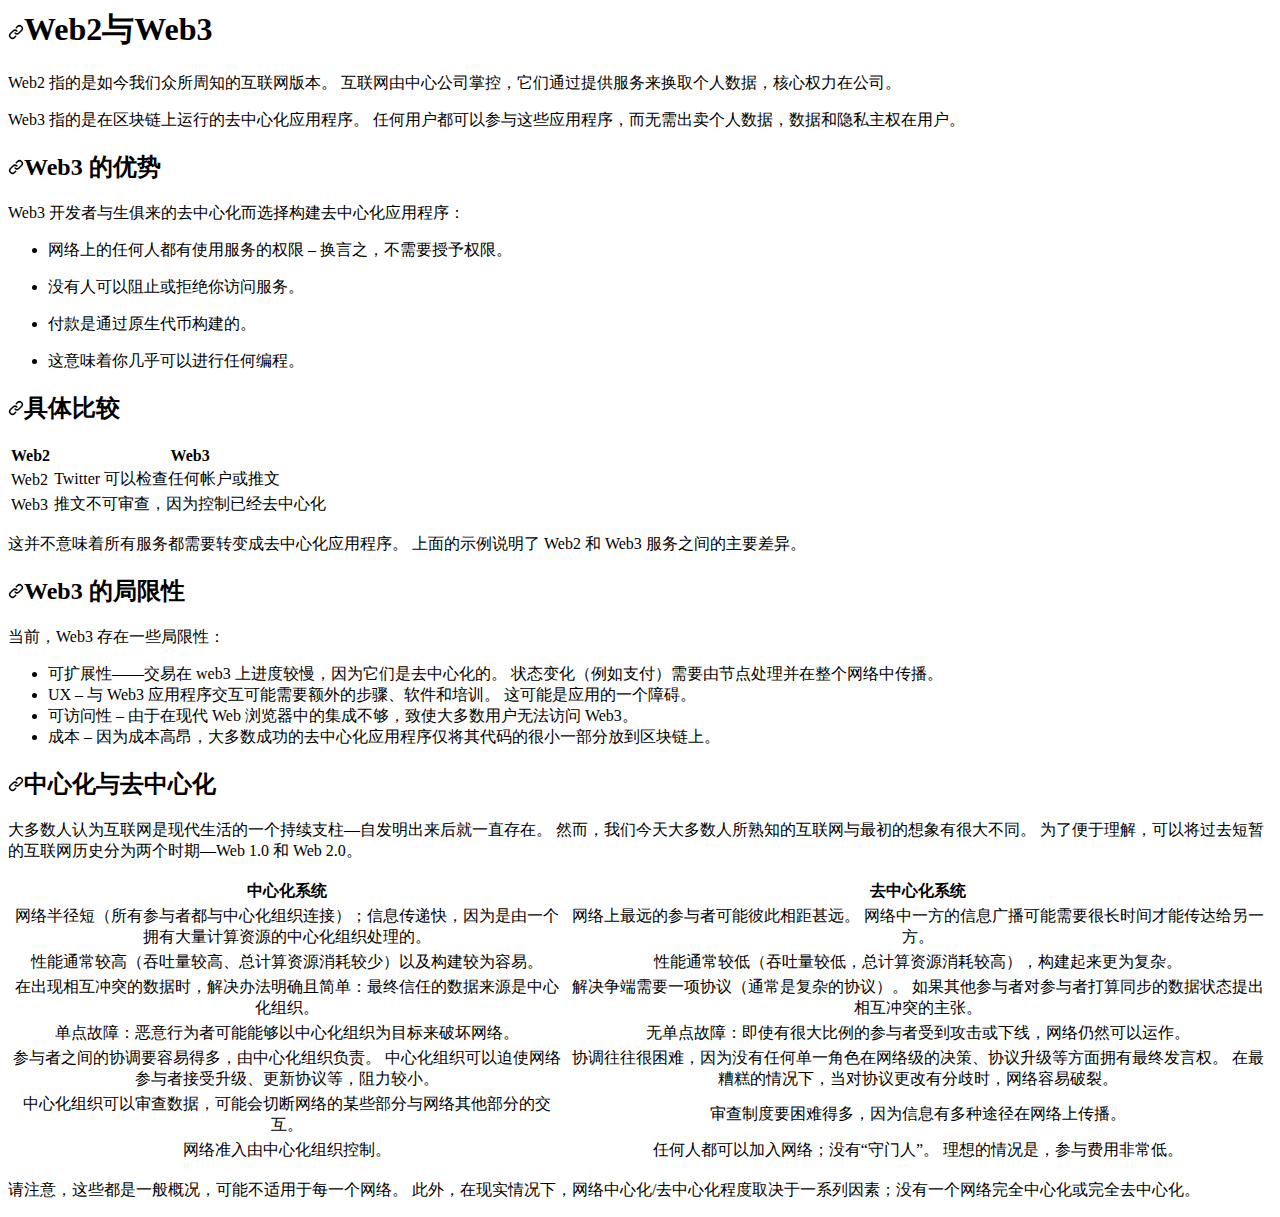
<file: QianLiWeb3/wenxian/1.html>
<html>
  <body>
<article class="markdown-body entry-content container-lg" itemprop="text"><h1 dir="auto"><a id="user-content-web2与web3" class="anchor" aria-hidden="true" href="#web2与web3"><svg class="octicon octicon-link" viewBox="0 0 16 16" version="1.1" width="16" height="16" aria-hidden="true"><path fill-rule="evenodd" d="M7.775 3.275a.75.75 0 001.06 1.06l1.25-1.25a2 2 0 112.83 2.83l-2.5 2.5a2 2 0 01-2.83 0 .75.75 0 00-1.06 1.06 3.5 3.5 0 004.95 0l2.5-2.5a3.5 3.5 0 00-4.95-4.95l-1.25 1.25zm-4.69 9.64a2 2 0 010-2.83l2.5-2.5a2 2 0 012.83 0 .75.75 0 001.06-1.06 3.5 3.5 0 00-4.95 0l-2.5 2.5a3.5 3.5 0 004.95 4.95l1.25-1.25a.75.75 0 00-1.06-1.06l-1.25 1.25a2 2 0 01-2.83 0z"></path></svg></a>Web2与Web3</h1>
<p dir="auto">Web2 指的是如今我们众所周知的互联网版本。 互联网由中心公司掌控，它们通过提供服务来换取个人数据，核心权力在公司。</p>
<p dir="auto">Web3 指的是在区块链上运行的去中心化应用程序。 任何用户都可以参与这些应用程序，而无需出卖个人数据，数据和隐私主权在用户。</p>
<h2 dir="auto"><a id="user-content-web3-的优势" class="anchor" aria-hidden="true" href="#web3-的优势"><svg class="octicon octicon-link" viewBox="0 0 16 16" version="1.1" width="16" height="16" aria-hidden="true"><path fill-rule="evenodd" d="M7.775 3.275a.75.75 0 001.06 1.06l1.25-1.25a2 2 0 112.83 2.83l-2.5 2.5a2 2 0 01-2.83 0 .75.75 0 00-1.06 1.06 3.5 3.5 0 004.95 0l2.5-2.5a3.5 3.5 0 00-4.95-4.95l-1.25 1.25zm-4.69 9.64a2 2 0 010-2.83l2.5-2.5a2 2 0 012.83 0 .75.75 0 001.06-1.06 3.5 3.5 0 00-4.95 0l-2.5 2.5a3.5 3.5 0 004.95 4.95l1.25-1.25a.75.75 0 00-1.06-1.06l-1.25 1.25a2 2 0 01-2.83 0z"></path></svg></a>Web3 的优势</h2>
<p dir="auto">Web3 开发者与生俱来的去中心化而选择构建去中心化应用程序：</p>
<ul dir="auto">
<li>
<p dir="auto">网络上的任何人都有使用服务的权限 – 换言之，不需要授予权限。</p>
</li>
<li>
<p dir="auto">没有人可以阻止或拒绝你访问服务。</p>
</li>
<li>
<p dir="auto">付款是通过原生代币构建的。</p>
</li>
<li>
<p dir="auto">这意味着你几乎可以进行任何编程。</p>
</li>
</ul>
<h2 dir="auto"><a id="user-content-具体比较" class="anchor" aria-hidden="true" href="#具体比较"><svg class="octicon octicon-link" viewBox="0 0 16 16" version="1.1" width="16" height="16" aria-hidden="true"><path fill-rule="evenodd" d="M7.775 3.275a.75.75 0 001.06 1.06l1.25-1.25a2 2 0 112.83 2.83l-2.5 2.5a2 2 0 01-2.83 0 .75.75 0 00-1.06 1.06 3.5 3.5 0 004.95 0l2.5-2.5a3.5 3.5 0 00-4.95-4.95l-1.25 1.25zm-4.69 9.64a2 2 0 010-2.83l2.5-2.5a2 2 0 012.83 0 .75.75 0 001.06-1.06 3.5 3.5 0 00-4.95 0l-2.5 2.5a3.5 3.5 0 004.95 4.95l1.25-1.25a.75.75 0 00-1.06-1.06l-1.25 1.25a2 2 0 01-2.83 0z"></path></svg></a>具体比较</h2>
<table>
<thead>
<tr>
<th>Web2</th>
<th>Web3</th>
</tr>
</thead>
<tbody>
<tr>
<td>Web2</td>
<td>Twitter 可以检查任何帐户或推文</td>
</tr>
<tr>
<td>Web3</td>
<td>推文不可审查，因为控制已经去中心化</td>
</tr>
</tbody>
</table>
<p dir="auto">这并不意味着所有服务都需要转变成去中心化应用程序。 上面的示例说明了 Web2 和 Web3 服务之间的主要差异。</p>
<h2 dir="auto"><a id="user-content-web3-的局限性" class="anchor" aria-hidden="true" href="#web3-的局限性"><svg class="octicon octicon-link" viewBox="0 0 16 16" version="1.1" width="16" height="16" aria-hidden="true"><path fill-rule="evenodd" d="M7.775 3.275a.75.75 0 001.06 1.06l1.25-1.25a2 2 0 112.83 2.83l-2.5 2.5a2 2 0 01-2.83 0 .75.75 0 00-1.06 1.06 3.5 3.5 0 004.95 0l2.5-2.5a3.5 3.5 0 00-4.95-4.95l-1.25 1.25zm-4.69 9.64a2 2 0 010-2.83l2.5-2.5a2 2 0 012.83 0 .75.75 0 001.06-1.06 3.5 3.5 0 00-4.95 0l-2.5 2.5a3.5 3.5 0 004.95 4.95l1.25-1.25a.75.75 0 00-1.06-1.06l-1.25 1.25a2 2 0 01-2.83 0z"></path></svg></a>Web3 的局限性</h2>
<p dir="auto">当前，Web3 存在一些局限性：</p>
<ul dir="auto">
<li>可扩展性——交易在 web3 上进度较慢，因为它们是去中心化的。 状态变化（例如支付）需要由节点处理并在整个网络中传播。</li>
<li>UX – 与 Web3 应用程序交互可能需要额外的步骤、软件和培训。 这可能是应用的一个障碍。</li>
<li>可访问性 – 由于在现代 Web 浏览器中的集成不够，致使大多数用户无法访问 Web3。</li>
<li>成本 – 因为成本高昂，大多数成功的去中心化应用程序仅将其代码的很小一部分放到区块链上。</li>
</ul>
<h2 dir="auto"><a id="user-content-中心化与去中心化" class="anchor" aria-hidden="true" href="#中心化与去中心化"><svg class="octicon octicon-link" viewBox="0 0 16 16" version="1.1" width="16" height="16" aria-hidden="true"><path fill-rule="evenodd" d="M7.775 3.275a.75.75 0 001.06 1.06l1.25-1.25a2 2 0 112.83 2.83l-2.5 2.5a2 2 0 01-2.83 0 .75.75 0 00-1.06 1.06 3.5 3.5 0 004.95 0l2.5-2.5a3.5 3.5 0 00-4.95-4.95l-1.25 1.25zm-4.69 9.64a2 2 0 010-2.83l2.5-2.5a2 2 0 012.83 0 .75.75 0 001.06-1.06 3.5 3.5 0 00-4.95 0l-2.5 2.5a3.5 3.5 0 004.95 4.95l1.25-1.25a.75.75 0 00-1.06-1.06l-1.25 1.25a2 2 0 01-2.83 0z"></path></svg></a>中心化与去中心化</h2>
<p dir="auto">大多数人认为互联网是现代生活的一个持续支柱—自发明出来后就一直存在。 然而，我们今天大多数人所熟知的互联网与最初的想象有很大不同。 为了便于理解，可以将过去短暂的互联网历史分为两个时期—Web 1.0 和 Web 2.0。</p>
<table>
<thead>
<tr>
<th align="center">中心化系统</th>
<th align="center">去中心化系统</th>
</tr>
</thead>
<tbody>
<tr>
<td align="center">网络半径短（所有参与者都与中心化组织连接）；信息传递快，因为是由一个拥有大量计算资源的中心化组织处理的。</td>
<td align="center">网络上最远的参与者可能彼此相距甚远。 网络中一方的信息广播可能需要很长时间才能传达给另一方。</td>
</tr>
<tr>
<td align="center">性能通常较高（吞吐量较高、总计算资源消耗较少）以及构建较为容易。</td>
<td align="center">性能通常较低（吞吐量较低，总计算资源消耗较高），构建起来更为复杂。</td>
</tr>
<tr>
<td align="center">在出现相互冲突的数据时，解决办法明确且简单：最终信任的数据来源是中心化组织。</td>
<td align="center">解决争端需要一项协议（通常是复杂的协议）。 如果其他参与者对参与者打算同步的数据状态提出相互冲突的主张。</td>
</tr>
<tr>
<td align="center">单点故障：恶意行为者可能能够以中心化组织为目标来破坏网络。</td>
<td align="center">无单点故障：即使有很大比例的参与者受到攻击或下线，网络仍然可以运作。</td>
</tr>
<tr>
<td align="center">参与者之间的协调要容易得多，由中心化组织负责。 中心化组织可以迫使网络参与者接受升级、更新协议等，阻力较小。</td>
<td align="center">协调往往很困难，因为没有任何单一角色在网络级的决策、协议升级等方面拥有最终发言权。 在最糟糕的情况下，当对协议更改有分歧时，网络容易破裂。</td>
</tr>
<tr>
<td align="center">中心化组织可以审查数据，可能会切断网络的某些部分与网络其他部分的交互。</td>
<td align="center">审查制度要困难得多，因为信息有多种途径在网络上传播。</td>
</tr>
<tr>
<td align="center">网络准入由中心化组织控制。</td>
<td align="center">任何人都可以加入网络；没有“守门人”。 理想的情况是，参与费用非常低。</td>
</tr>
</tbody>
</table>
<p dir="auto">请注意，这些都是一般概况，可能不适用于每一个网络。 此外，在现实情况下，网络中心化/去中心化程度取决于一系列因素；没有一个网络完全中心化或完全去中心化。</p>
</article>
  </body>
</html>
</file>
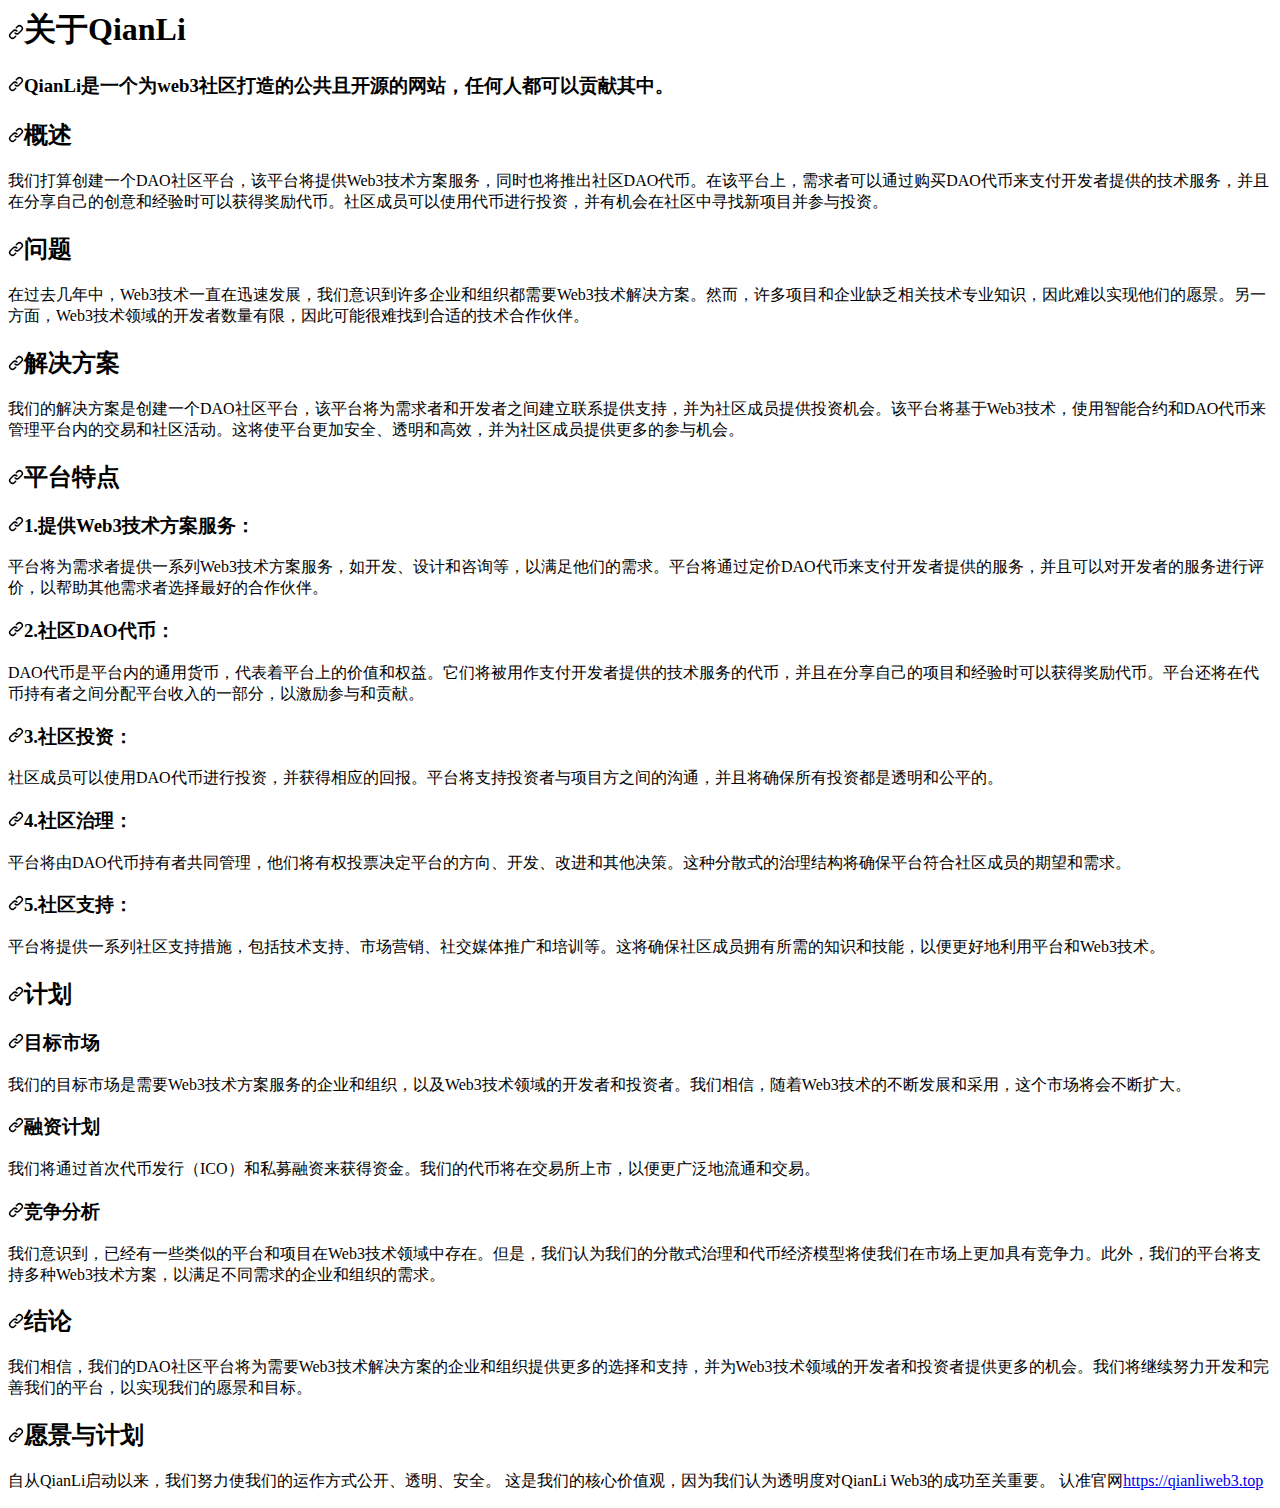
<file: QianLiWeb3/wenxian/2.html>
<HTML>
  <body>
    <article class="markdown-body entry-content container-lg" itemprop="text"><h1 dir="auto"><a id="user-content-关于qianli" class="anchor" aria-hidden="true" href="#关于qianli"><svg class="octicon octicon-link" viewBox="0 0 16 16" version="1.1" width="16" height="16" aria-hidden="true"><path fill-rule="evenodd" d="M7.775 3.275a.75.75 0 001.06 1.06l1.25-1.25a2 2 0 112.83 2.83l-2.5 2.5a2 2 0 01-2.83 0 .75.75 0 00-1.06 1.06 3.5 3.5 0 004.95 0l2.5-2.5a3.5 3.5 0 00-4.95-4.95l-1.25 1.25zm-4.69 9.64a2 2 0 010-2.83l2.5-2.5a2 2 0 012.83 0 .75.75 0 001.06-1.06 3.5 3.5 0 00-4.95 0l-2.5 2.5a3.5 3.5 0 004.95 4.95l1.25-1.25a.75.75 0 00-1.06-1.06l-1.25 1.25a2 2 0 01-2.83 0z"></path></svg></a><strong>关于QianLi</strong></h1>
<h3 dir="auto"><a id="user-content-qianli是一个为web3社区打造的公共且开源的网站任何人都可以贡献其中" class="anchor" aria-hidden="true" href="#qianli是一个为web3社区打造的公共且开源的网站任何人都可以贡献其中"><svg class="octicon octicon-link" viewBox="0 0 16 16" version="1.1" width="16" height="16" aria-hidden="true"><path fill-rule="evenodd" d="M7.775 3.275a.75.75 0 001.06 1.06l1.25-1.25a2 2 0 112.83 2.83l-2.5 2.5a2 2 0 01-2.83 0 .75.75 0 00-1.06 1.06 3.5 3.5 0 004.95 0l2.5-2.5a3.5 3.5 0 00-4.95-4.95l-1.25 1.25zm-4.69 9.64a2 2 0 010-2.83l2.5-2.5a2 2 0 012.83 0 .75.75 0 001.06-1.06 3.5 3.5 0 00-4.95 0l-2.5 2.5a3.5 3.5 0 004.95 4.95l1.25-1.25a.75.75 0 00-1.06-1.06l-1.25 1.25a2 2 0 01-2.83 0z"></path></svg></a>QianLi是一个为web3社区打造的公共且开源的网站，任何人都可以贡献其中。</h3>
<h2 dir="auto"><a id="user-content-概述" class="anchor" aria-hidden="true" href="#概述"><svg class="octicon octicon-link" viewBox="0 0 16 16" version="1.1" width="16" height="16" aria-hidden="true"><path fill-rule="evenodd" d="M7.775 3.275a.75.75 0 001.06 1.06l1.25-1.25a2 2 0 112.83 2.83l-2.5 2.5a2 2 0 01-2.83 0 .75.75 0 00-1.06 1.06 3.5 3.5 0 004.95 0l2.5-2.5a3.5 3.5 0 00-4.95-4.95l-1.25 1.25zm-4.69 9.64a2 2 0 010-2.83l2.5-2.5a2 2 0 012.83 0 .75.75 0 001.06-1.06 3.5 3.5 0 00-4.95 0l-2.5 2.5a3.5 3.5 0 004.95 4.95l1.25-1.25a.75.75 0 00-1.06-1.06l-1.25 1.25a2 2 0 01-2.83 0z"></path></svg></a>概述</h2>
<p dir="auto">我们打算创建一个DAO社区平台，该平台将提供Web3技术方案服务，同时也将推出社区DAO代币。在该平台上，需求者可以通过购买DAO代币来支付开发者提供的技术服务，并且在分享自己的创意和经验时可以获得奖励代币。社区成员可以使用代币进行投资，并有机会在社区中寻找新项目并参与投资。</p>
<h2 dir="auto"><a id="user-content-问题" class="anchor" aria-hidden="true" href="#问题"><svg class="octicon octicon-link" viewBox="0 0 16 16" version="1.1" width="16" height="16" aria-hidden="true"><path fill-rule="evenodd" d="M7.775 3.275a.75.75 0 001.06 1.06l1.25-1.25a2 2 0 112.83 2.83l-2.5 2.5a2 2 0 01-2.83 0 .75.75 0 00-1.06 1.06 3.5 3.5 0 004.95 0l2.5-2.5a3.5 3.5 0 00-4.95-4.95l-1.25 1.25zm-4.69 9.64a2 2 0 010-2.83l2.5-2.5a2 2 0 012.83 0 .75.75 0 001.06-1.06 3.5 3.5 0 00-4.95 0l-2.5 2.5a3.5 3.5 0 004.95 4.95l1.25-1.25a.75.75 0 00-1.06-1.06l-1.25 1.25a2 2 0 01-2.83 0z"></path></svg></a>问题</h2>
<p dir="auto">在过去几年中，Web3技术一直在迅速发展，我们意识到许多企业和组织都需要Web3技术解决方案。然而，许多项目和企业缺乏相关技术专业知识，因此难以实现他们的愿景。另一方面，Web3技术领域的开发者数量有限，因此可能很难找到合适的技术合作伙伴。</p>
<h2 dir="auto"><a id="user-content-解决方案" class="anchor" aria-hidden="true" href="#解决方案"><svg class="octicon octicon-link" viewBox="0 0 16 16" version="1.1" width="16" height="16" aria-hidden="true"><path fill-rule="evenodd" d="M7.775 3.275a.75.75 0 001.06 1.06l1.25-1.25a2 2 0 112.83 2.83l-2.5 2.5a2 2 0 01-2.83 0 .75.75 0 00-1.06 1.06 3.5 3.5 0 004.95 0l2.5-2.5a3.5 3.5 0 00-4.95-4.95l-1.25 1.25zm-4.69 9.64a2 2 0 010-2.83l2.5-2.5a2 2 0 012.83 0 .75.75 0 001.06-1.06 3.5 3.5 0 00-4.95 0l-2.5 2.5a3.5 3.5 0 004.95 4.95l1.25-1.25a.75.75 0 00-1.06-1.06l-1.25 1.25a2 2 0 01-2.83 0z"></path></svg></a>解决方案</h2>
<p dir="auto">我们的解决方案是创建一个DAO社区平台，该平台将为需求者和开发者之间建立联系提供支持，并为社区成员提供投资机会。该平台将基于Web3技术，使用智能合约和DAO代币来管理平台内的交易和社区活动。这将使平台更加安全、透明和高效，并为社区成员提供更多的参与机会。</p>
<h2 dir="auto"><a id="user-content-平台特点" class="anchor" aria-hidden="true" href="#平台特点"><svg class="octicon octicon-link" viewBox="0 0 16 16" version="1.1" width="16" height="16" aria-hidden="true"><path fill-rule="evenodd" d="M7.775 3.275a.75.75 0 001.06 1.06l1.25-1.25a2 2 0 112.83 2.83l-2.5 2.5a2 2 0 01-2.83 0 .75.75 0 00-1.06 1.06 3.5 3.5 0 004.95 0l2.5-2.5a3.5 3.5 0 00-4.95-4.95l-1.25 1.25zm-4.69 9.64a2 2 0 010-2.83l2.5-2.5a2 2 0 012.83 0 .75.75 0 001.06-1.06 3.5 3.5 0 00-4.95 0l-2.5 2.5a3.5 3.5 0 004.95 4.95l1.25-1.25a.75.75 0 00-1.06-1.06l-1.25 1.25a2 2 0 01-2.83 0z"></path></svg></a>平台特点</h2>
<h3 dir="auto"><a id="user-content-1提供web3技术方案服务" class="anchor" aria-hidden="true" href="#1提供web3技术方案服务"><svg class="octicon octicon-link" viewBox="0 0 16 16" version="1.1" width="16" height="16" aria-hidden="true"><path fill-rule="evenodd" d="M7.775 3.275a.75.75 0 001.06 1.06l1.25-1.25a2 2 0 112.83 2.83l-2.5 2.5a2 2 0 01-2.83 0 .75.75 0 00-1.06 1.06 3.5 3.5 0 004.95 0l2.5-2.5a3.5 3.5 0 00-4.95-4.95l-1.25 1.25zm-4.69 9.64a2 2 0 010-2.83l2.5-2.5a2 2 0 012.83 0 .75.75 0 001.06-1.06 3.5 3.5 0 00-4.95 0l-2.5 2.5a3.5 3.5 0 004.95 4.95l1.25-1.25a.75.75 0 00-1.06-1.06l-1.25 1.25a2 2 0 01-2.83 0z"></path></svg></a>1.提供Web3技术方案服务：</h3>
<p dir="auto">平台将为需求者提供一系列Web3技术方案服务，如开发、设计和咨询等，以满足他们的需求。平台将通过定价DAO代币来支付开发者提供的服务，并且可以对开发者的服务进行评价，以帮助其他需求者选择最好的合作伙伴。</p>
<h3 dir="auto"><a id="user-content-2社区dao代币" class="anchor" aria-hidden="true" href="#2社区dao代币"><svg class="octicon octicon-link" viewBox="0 0 16 16" version="1.1" width="16" height="16" aria-hidden="true"><path fill-rule="evenodd" d="M7.775 3.275a.75.75 0 001.06 1.06l1.25-1.25a2 2 0 112.83 2.83l-2.5 2.5a2 2 0 01-2.83 0 .75.75 0 00-1.06 1.06 3.5 3.5 0 004.95 0l2.5-2.5a3.5 3.5 0 00-4.95-4.95l-1.25 1.25zm-4.69 9.64a2 2 0 010-2.83l2.5-2.5a2 2 0 012.83 0 .75.75 0 001.06-1.06 3.5 3.5 0 00-4.95 0l-2.5 2.5a3.5 3.5 0 004.95 4.95l1.25-1.25a.75.75 0 00-1.06-1.06l-1.25 1.25a2 2 0 01-2.83 0z"></path></svg></a>2.社区DAO代币：</h3>
<p dir="auto">DAO代币是平台内的通用货币，代表着平台上的价值和权益。它们将被用作支付开发者提供的技术服务的代币，并且在分享自己的项目和经验时可以获得奖励代币。平台还将在代币持有者之间分配平台收入的一部分，以激励参与和贡献。</p>
<h3 dir="auto"><a id="user-content-3社区投资" class="anchor" aria-hidden="true" href="#3社区投资"><svg class="octicon octicon-link" viewBox="0 0 16 16" version="1.1" width="16" height="16" aria-hidden="true"><path fill-rule="evenodd" d="M7.775 3.275a.75.75 0 001.06 1.06l1.25-1.25a2 2 0 112.83 2.83l-2.5 2.5a2 2 0 01-2.83 0 .75.75 0 00-1.06 1.06 3.5 3.5 0 004.95 0l2.5-2.5a3.5 3.5 0 00-4.95-4.95l-1.25 1.25zm-4.69 9.64a2 2 0 010-2.83l2.5-2.5a2 2 0 012.83 0 .75.75 0 001.06-1.06 3.5 3.5 0 00-4.95 0l-2.5 2.5a3.5 3.5 0 004.95 4.95l1.25-1.25a.75.75 0 00-1.06-1.06l-1.25 1.25a2 2 0 01-2.83 0z"></path></svg></a>3.社区投资：</h3>
<p dir="auto">社区成员可以使用DAO代币进行投资，并获得相应的回报。平台将支持投资者与项目方之间的沟通，并且将确保所有投资都是透明和公平的。</p>
<h3 dir="auto"><a id="user-content-4社区治理" class="anchor" aria-hidden="true" href="#4社区治理"><svg class="octicon octicon-link" viewBox="0 0 16 16" version="1.1" width="16" height="16" aria-hidden="true"><path fill-rule="evenodd" d="M7.775 3.275a.75.75 0 001.06 1.06l1.25-1.25a2 2 0 112.83 2.83l-2.5 2.5a2 2 0 01-2.83 0 .75.75 0 00-1.06 1.06 3.5 3.5 0 004.95 0l2.5-2.5a3.5 3.5 0 00-4.95-4.95l-1.25 1.25zm-4.69 9.64a2 2 0 010-2.83l2.5-2.5a2 2 0 012.83 0 .75.75 0 001.06-1.06 3.5 3.5 0 00-4.95 0l-2.5 2.5a3.5 3.5 0 004.95 4.95l1.25-1.25a.75.75 0 00-1.06-1.06l-1.25 1.25a2 2 0 01-2.83 0z"></path></svg></a>4.社区治理：</h3>
<p dir="auto">平台将由DAO代币持有者共同管理，他们将有权投票决定平台的方向、开发、改进和其他决策。这种分散式的治理结构将确保平台符合社区成员的期望和需求。</p>
<h3 dir="auto"><a id="user-content-5社区支持" class="anchor" aria-hidden="true" href="#5社区支持"><svg class="octicon octicon-link" viewBox="0 0 16 16" version="1.1" width="16" height="16" aria-hidden="true"><path fill-rule="evenodd" d="M7.775 3.275a.75.75 0 001.06 1.06l1.25-1.25a2 2 0 112.83 2.83l-2.5 2.5a2 2 0 01-2.83 0 .75.75 0 00-1.06 1.06 3.5 3.5 0 004.95 0l2.5-2.5a3.5 3.5 0 00-4.95-4.95l-1.25 1.25zm-4.69 9.64a2 2 0 010-2.83l2.5-2.5a2 2 0 012.83 0 .75.75 0 001.06-1.06 3.5 3.5 0 00-4.95 0l-2.5 2.5a3.5 3.5 0 004.95 4.95l1.25-1.25a.75.75 0 00-1.06-1.06l-1.25 1.25a2 2 0 01-2.83 0z"></path></svg></a>5.社区支持：</h3>
<p dir="auto">平台将提供一系列社区支持措施，包括技术支持、市场营销、社交媒体推广和培训等。这将确保社区成员拥有所需的知识和技能，以便更好地利用平台和Web3技术。</p>
<h2 dir="auto"><a id="user-content-计划" class="anchor" aria-hidden="true" href="#计划"><svg class="octicon octicon-link" viewBox="0 0 16 16" version="1.1" width="16" height="16" aria-hidden="true"><path fill-rule="evenodd" d="M7.775 3.275a.75.75 0 001.06 1.06l1.25-1.25a2 2 0 112.83 2.83l-2.5 2.5a2 2 0 01-2.83 0 .75.75 0 00-1.06 1.06 3.5 3.5 0 004.95 0l2.5-2.5a3.5 3.5 0 00-4.95-4.95l-1.25 1.25zm-4.69 9.64a2 2 0 010-2.83l2.5-2.5a2 2 0 012.83 0 .75.75 0 001.06-1.06 3.5 3.5 0 00-4.95 0l-2.5 2.5a3.5 3.5 0 004.95 4.95l1.25-1.25a.75.75 0 00-1.06-1.06l-1.25 1.25a2 2 0 01-2.83 0z"></path></svg></a>计划</h2>
<h3 dir="auto"><a id="user-content-目标市场" class="anchor" aria-hidden="true" href="#目标市场"><svg class="octicon octicon-link" viewBox="0 0 16 16" version="1.1" width="16" height="16" aria-hidden="true"><path fill-rule="evenodd" d="M7.775 3.275a.75.75 0 001.06 1.06l1.25-1.25a2 2 0 112.83 2.83l-2.5 2.5a2 2 0 01-2.83 0 .75.75 0 00-1.06 1.06 3.5 3.5 0 004.95 0l2.5-2.5a3.5 3.5 0 00-4.95-4.95l-1.25 1.25zm-4.69 9.64a2 2 0 010-2.83l2.5-2.5a2 2 0 012.83 0 .75.75 0 001.06-1.06 3.5 3.5 0 00-4.95 0l-2.5 2.5a3.5 3.5 0 004.95 4.95l1.25-1.25a.75.75 0 00-1.06-1.06l-1.25 1.25a2 2 0 01-2.83 0z"></path></svg></a>目标市场</h3>
<p dir="auto">我们的目标市场是需要Web3技术方案服务的企业和组织，以及Web3技术领域的开发者和投资者。我们相信，随着Web3技术的不断发展和采用，这个市场将会不断扩大。</p>
<h3 dir="auto"><a id="user-content-融资计划" class="anchor" aria-hidden="true" href="#融资计划"><svg class="octicon octicon-link" viewBox="0 0 16 16" version="1.1" width="16" height="16" aria-hidden="true"><path fill-rule="evenodd" d="M7.775 3.275a.75.75 0 001.06 1.06l1.25-1.25a2 2 0 112.83 2.83l-2.5 2.5a2 2 0 01-2.83 0 .75.75 0 00-1.06 1.06 3.5 3.5 0 004.95 0l2.5-2.5a3.5 3.5 0 00-4.95-4.95l-1.25 1.25zm-4.69 9.64a2 2 0 010-2.83l2.5-2.5a2 2 0 012.83 0 .75.75 0 001.06-1.06 3.5 3.5 0 00-4.95 0l-2.5 2.5a3.5 3.5 0 004.95 4.95l1.25-1.25a.75.75 0 00-1.06-1.06l-1.25 1.25a2 2 0 01-2.83 0z"></path></svg></a>融资计划</h3>
<p dir="auto">我们将通过首次代币发行（ICO）和私募融资来获得资金。我们的代币将在交易所上市，以便更广泛地流通和交易。</p>
<h3 dir="auto"><a id="user-content-竞争分析" class="anchor" aria-hidden="true" href="#竞争分析"><svg class="octicon octicon-link" viewBox="0 0 16 16" version="1.1" width="16" height="16" aria-hidden="true"><path fill-rule="evenodd" d="M7.775 3.275a.75.75 0 001.06 1.06l1.25-1.25a2 2 0 112.83 2.83l-2.5 2.5a2 2 0 01-2.83 0 .75.75 0 00-1.06 1.06 3.5 3.5 0 004.95 0l2.5-2.5a3.5 3.5 0 00-4.95-4.95l-1.25 1.25zm-4.69 9.64a2 2 0 010-2.83l2.5-2.5a2 2 0 012.83 0 .75.75 0 001.06-1.06 3.5 3.5 0 00-4.95 0l-2.5 2.5a3.5 3.5 0 004.95 4.95l1.25-1.25a.75.75 0 00-1.06-1.06l-1.25 1.25a2 2 0 01-2.83 0z"></path></svg></a>竞争分析</h3>
<p dir="auto">我们意识到，已经有一些类似的平台和项目在Web3技术领域中存在。但是，我们认为我们的分散式治理和代币经济模型将使我们在市场上更加具有竞争力。此外，我们的平台将支持多种Web3技术方案，以满足不同需求的企业和组织的需求。</p>
<h2 dir="auto"><a id="user-content-结论" class="anchor" aria-hidden="true" href="#结论"><svg class="octicon octicon-link" viewBox="0 0 16 16" version="1.1" width="16" height="16" aria-hidden="true"><path fill-rule="evenodd" d="M7.775 3.275a.75.75 0 001.06 1.06l1.25-1.25a2 2 0 112.83 2.83l-2.5 2.5a2 2 0 01-2.83 0 .75.75 0 00-1.06 1.06 3.5 3.5 0 004.95 0l2.5-2.5a3.5 3.5 0 00-4.95-4.95l-1.25 1.25zm-4.69 9.64a2 2 0 010-2.83l2.5-2.5a2 2 0 012.83 0 .75.75 0 001.06-1.06 3.5 3.5 0 00-4.95 0l-2.5 2.5a3.5 3.5 0 004.95 4.95l1.25-1.25a.75.75 0 00-1.06-1.06l-1.25 1.25a2 2 0 01-2.83 0z"></path></svg></a>结论</h2>
<p dir="auto">我们相信，我们的DAO社区平台将为需要Web3技术解决方案的企业和组织提供更多的选择和支持，并为Web3技术领域的开发者和投资者提供更多的机会。我们将继续努力开发和完善我们的平台，以实现我们的愿景和目标。</p>
<h2 dir="auto"><a id="user-content-愿景与计划" class="anchor" aria-hidden="true" href="#愿景与计划"><svg class="octicon octicon-link" viewBox="0 0 16 16" version="1.1" width="16" height="16" aria-hidden="true"><path fill-rule="evenodd" d="M7.775 3.275a.75.75 0 001.06 1.06l1.25-1.25a2 2 0 112.83 2.83l-2.5 2.5a2 2 0 01-2.83 0 .75.75 0 00-1.06 1.06 3.5 3.5 0 004.95 0l2.5-2.5a3.5 3.5 0 00-4.95-4.95l-1.25 1.25zm-4.69 9.64a2 2 0 010-2.83l2.5-2.5a2 2 0 012.83 0 .75.75 0 001.06-1.06 3.5 3.5 0 00-4.95 0l-2.5 2.5a3.5 3.5 0 004.95 4.95l1.25-1.25a.75.75 0 00-1.06-1.06l-1.25 1.25a2 2 0 01-2.83 0z"></path></svg></a>愿景与计划</h2>
<p dir="auto">自从QianLi启动以来，我们努力使我们的运作方式公开、透明、安全。 这是我们的核心价值观，因为我们认为透明度对QianLi Web3的成功至关重要。
认准官网<a href="https://qianliweb3.top" rel="nofollow">https://qianliweb3.top</a></p>
</article>
  </body>
</HTML>
</file>
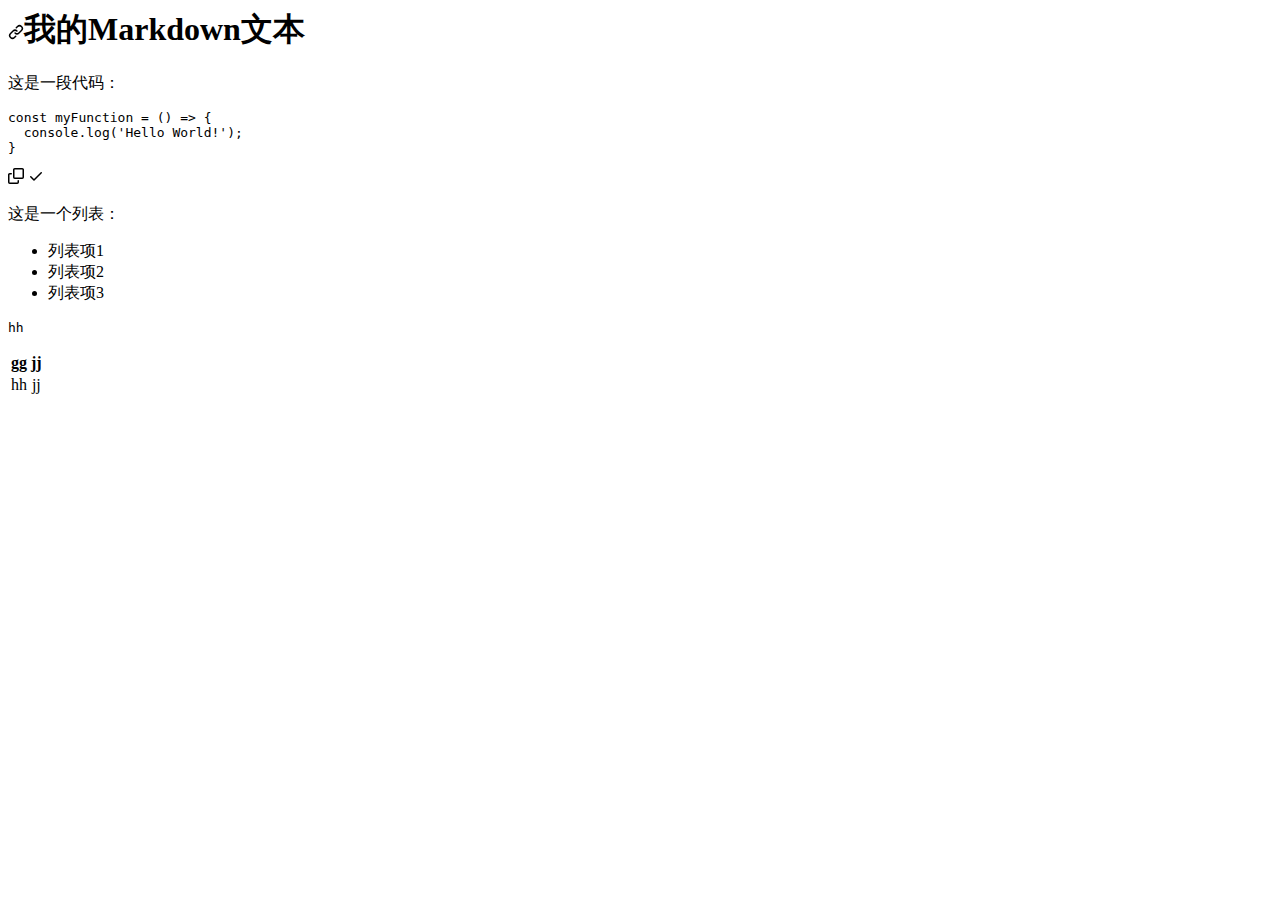
<file: QianLiWeb3/wenxian/3.html>
<html>
  <body>
    <article class="markdown-body entry-content container-lg" itemprop="text"><h1 dir="auto"><a id="user-content-我的markdown文本" class="anchor" aria-hidden="true" href="#我的markdown文本"><svg class="octicon octicon-link" viewBox="0 0 16 16" version="1.1" width="16" height="16" aria-hidden="true"><path fill-rule="evenodd" d="M7.775 3.275a.75.75 0 001.06 1.06l1.25-1.25a2 2 0 112.83 2.83l-2.5 2.5a2 2 0 01-2.83 0 .75.75 0 00-1.06 1.06 3.5 3.5 0 004.95 0l2.5-2.5a3.5 3.5 0 00-4.95-4.95l-1.25 1.25zm-4.69 9.64a2 2 0 010-2.83l2.5-2.5a2 2 0 012.83 0 .75.75 0 001.06-1.06 3.5 3.5 0 00-4.95 0l-2.5 2.5a3.5 3.5 0 004.95 4.95l1.25-1.25a.75.75 0 00-1.06-1.06l-1.25 1.25a2 2 0 01-2.83 0z"></path></svg></a>我的Markdown文本</h1>
<p dir="auto">这是一段代码：</p>
<div class="highlight highlight-source-js notranslate position-relative overflow-auto" dir="auto"><pre><span class="pl-k">const</span> <span class="pl-en">myFunction</span> <span class="pl-c1">=</span> <span class="pl-kos">(</span><span class="pl-kos">)</span> <span class="pl-c1">=&gt;</span> <span class="pl-kos">{</span>
  <span class="pl-smi">console</span><span class="pl-kos">.</span><span class="pl-en">log</span><span class="pl-kos">(</span><span class="pl-s">'Hello World!'</span><span class="pl-kos">)</span><span class="pl-kos">;</span>
<span class="pl-kos">}</span></pre><div class="zeroclipboard-container position-absolute right-0 top-0">
    <clipboard-copy aria-label="Copy" class="ClipboardButton btn js-clipboard-copy m-2 p-0 tooltipped-no-delay" data-copy-feedback="Copied!" data-tooltip-direction="w" value="const myFunction = () => {
  console.log('Hello World!');
}" tabindex="0" role="button">
      <svg aria-hidden="true" height="16" viewBox="0 0 16 16" version="1.1" width="16" data-view-component="true" class="octicon octicon-copy js-clipboard-copy-icon m-2">
    <path fill-rule="evenodd" d="M0 6.75C0 5.784.784 5 1.75 5h1.5a.75.75 0 010 1.5h-1.5a.25.25 0 00-.25.25v7.5c0 .138.112.25.25.25h7.5a.25.25 0 00.25-.25v-1.5a.75.75 0 011.5 0v1.5A1.75 1.75 0 019.25 16h-7.5A1.75 1.75 0 010 14.25v-7.5z"></path><path fill-rule="evenodd" d="M5 1.75C5 .784 5.784 0 6.75 0h7.5C15.216 0 16 .784 16 1.75v7.5A1.75 1.75 0 0114.25 11h-7.5A1.75 1.75 0 015 9.25v-7.5zm1.75-.25a.25.25 0 00-.25.25v7.5c0 .138.112.25.25.25h7.5a.25.25 0 00.25-.25v-7.5a.25.25 0 00-.25-.25h-7.5z"></path>
</svg>
      <svg aria-hidden="true" height="16" viewBox="0 0 16 16" version="1.1" width="16" data-view-component="true" class="octicon octicon-check js-clipboard-check-icon color-fg-success d-none m-2">
    <path fill-rule="evenodd" d="M13.78 4.22a.75.75 0 010 1.06l-7.25 7.25a.75.75 0 01-1.06 0L2.22 9.28a.75.75 0 011.06-1.06L6 10.94l6.72-6.72a.75.75 0 011.06 0z"></path>
</svg>
    </clipboard-copy>
  </div></div>
<p dir="auto">这是一个列表：</p>
<ul dir="auto">
<li>列表项1</li>
<li>列表项2</li>
<li>列表项3</li>
</ul>
<p dir="auto"><code>hh</code></p>
<table>
<thead>
<tr>
<th align="center">gg</th>
<th align="center">jj</th>
</tr>
</thead>
<tbody>
<tr>
<td align="center">hh</td>
<td align="center">jj</td>
</tr>
</tbody>
</table>
</article>
  </body>
</html>
</file>
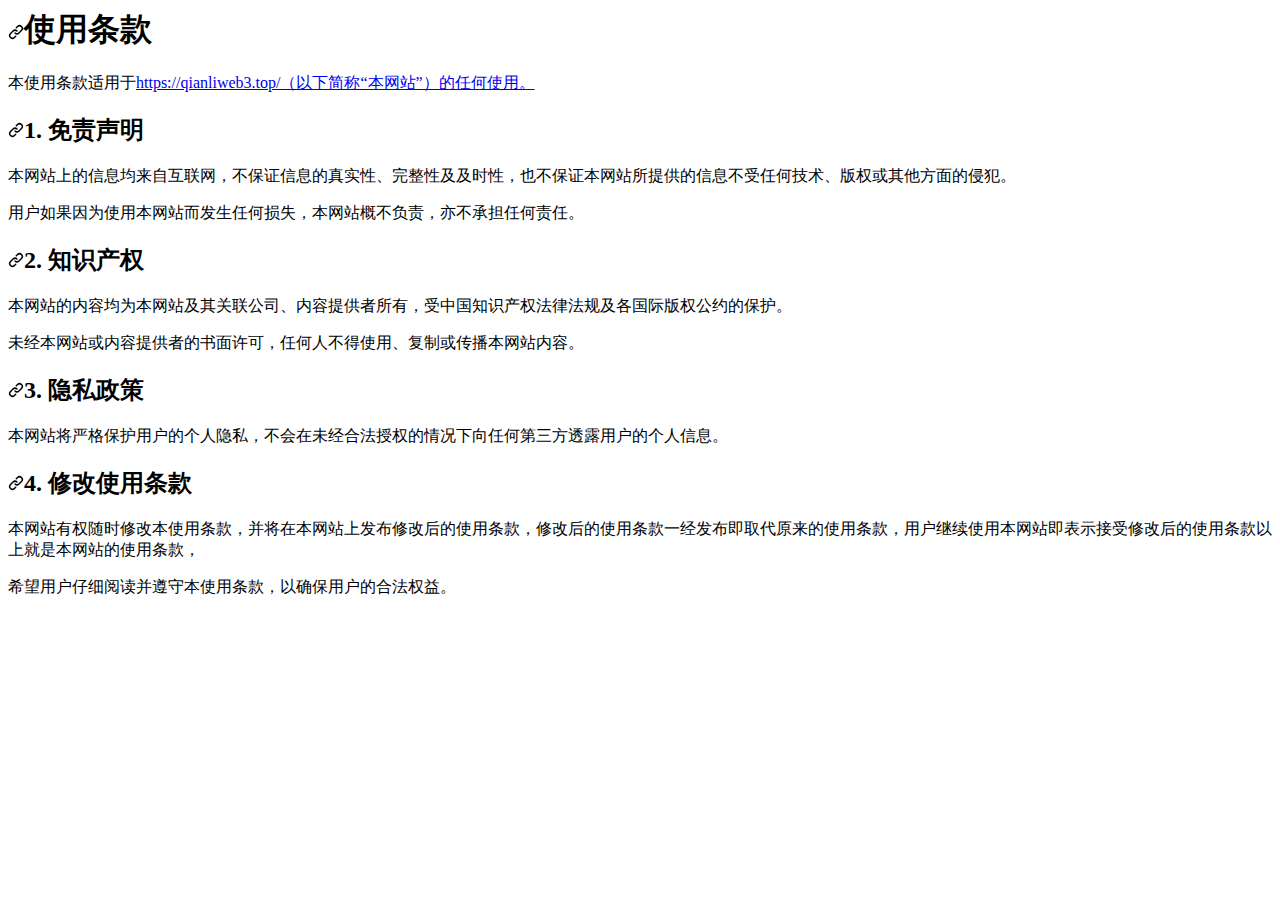
<file: QianLiWeb3/wenxian/4.html>
<html>
  <body>
    <article class="markdown-body entry-content container-lg" itemprop="text"><h1 dir="auto"><a id="user-content-使用条款" class="anchor" aria-hidden="true" href="#使用条款"><svg class="octicon octicon-link" viewBox="0 0 16 16" version="1.1" width="16" height="16" aria-hidden="true"><path fill-rule="evenodd" d="M7.775 3.275a.75.75 0 001.06 1.06l1.25-1.25a2 2 0 112.83 2.83l-2.5 2.5a2 2 0 01-2.83 0 .75.75 0 00-1.06 1.06 3.5 3.5 0 004.95 0l2.5-2.5a3.5 3.5 0 00-4.95-4.95l-1.25 1.25zm-4.69 9.64a2 2 0 010-2.83l2.5-2.5a2 2 0 012.83 0 .75.75 0 001.06-1.06 3.5 3.5 0 00-4.95 0l-2.5 2.5a3.5 3.5 0 004.95 4.95l1.25-1.25a.75.75 0 00-1.06-1.06l-1.25 1.25a2 2 0 01-2.83 0z"></path></svg></a><strong>使用条款</strong></h1>
<p dir="auto">本使用条款适用于<a href="https://qianliweb3.top/%EF%BC%88%E4%BB%A5%E4%B8%8B%E7%AE%80%E7%A7%B0%E2%80%9C%E6%9C%AC%E7%BD%91%E7%AB%99%E2%80%9D%EF%BC%89%E7%9A%84%E4%BB%BB%E4%BD%95%E4%BD%BF%E7%94%A8%E3%80%82" rel="nofollow">https://qianliweb3.top/（以下简称“本网站”）的任何使用。</a></p>
<h2 dir="auto"><a id="user-content-1-免责声明" class="anchor" aria-hidden="true" href="#1-免责声明"><svg class="octicon octicon-link" viewBox="0 0 16 16" version="1.1" width="16" height="16" aria-hidden="true"><path fill-rule="evenodd" d="M7.775 3.275a.75.75 0 001.06 1.06l1.25-1.25a2 2 0 112.83 2.83l-2.5 2.5a2 2 0 01-2.83 0 .75.75 0 00-1.06 1.06 3.5 3.5 0 004.95 0l2.5-2.5a3.5 3.5 0 00-4.95-4.95l-1.25 1.25zm-4.69 9.64a2 2 0 010-2.83l2.5-2.5a2 2 0 012.83 0 .75.75 0 001.06-1.06 3.5 3.5 0 00-4.95 0l-2.5 2.5a3.5 3.5 0 004.95 4.95l1.25-1.25a.75.75 0 00-1.06-1.06l-1.25 1.25a2 2 0 01-2.83 0z"></path></svg></a>1. 免责声明</h2>
<p dir="auto">本网站上的信息均来自互联网，不保证信息的真实性、完整性及及时性，也不保证本网站所提供的信息不受任何技术、版权或其他方面的侵犯。</p>
<p dir="auto">用户如果因为使用本网站而发生任何损失，本网站概不负责，亦不承担任何责任。</p>
<h2 dir="auto"><a id="user-content-2-知识产权" class="anchor" aria-hidden="true" href="#2-知识产权"><svg class="octicon octicon-link" viewBox="0 0 16 16" version="1.1" width="16" height="16" aria-hidden="true"><path fill-rule="evenodd" d="M7.775 3.275a.75.75 0 001.06 1.06l1.25-1.25a2 2 0 112.83 2.83l-2.5 2.5a2 2 0 01-2.83 0 .75.75 0 00-1.06 1.06 3.5 3.5 0 004.95 0l2.5-2.5a3.5 3.5 0 00-4.95-4.95l-1.25 1.25zm-4.69 9.64a2 2 0 010-2.83l2.5-2.5a2 2 0 012.83 0 .75.75 0 001.06-1.06 3.5 3.5 0 00-4.95 0l-2.5 2.5a3.5 3.5 0 004.95 4.95l1.25-1.25a.75.75 0 00-1.06-1.06l-1.25 1.25a2 2 0 01-2.83 0z"></path></svg></a>2. 知识产权</h2>
<p dir="auto">本网站的内容均为本网站及其关联公司、内容提供者所有，受中国知识产权法律法规及各国际版权公约的保护。</p>
<p dir="auto">未经本网站或内容提供者的书面许可，任何人不得使用、复制或传播本网站内容。</p>
<h2 dir="auto"><a id="user-content-3-隐私政策" class="anchor" aria-hidden="true" href="#3-隐私政策"><svg class="octicon octicon-link" viewBox="0 0 16 16" version="1.1" width="16" height="16" aria-hidden="true"><path fill-rule="evenodd" d="M7.775 3.275a.75.75 0 001.06 1.06l1.25-1.25a2 2 0 112.83 2.83l-2.5 2.5a2 2 0 01-2.83 0 .75.75 0 00-1.06 1.06 3.5 3.5 0 004.95 0l2.5-2.5a3.5 3.5 0 00-4.95-4.95l-1.25 1.25zm-4.69 9.64a2 2 0 010-2.83l2.5-2.5a2 2 0 012.83 0 .75.75 0 001.06-1.06 3.5 3.5 0 00-4.95 0l-2.5 2.5a3.5 3.5 0 004.95 4.95l1.25-1.25a.75.75 0 00-1.06-1.06l-1.25 1.25a2 2 0 01-2.83 0z"></path></svg></a>3. 隐私政策</h2>
<p dir="auto">本网站将严格保护用户的个人隐私，不会在未经合法授权的情况下向任何第三方透露用户的个人信息。</p>
<h2 dir="auto"><a id="user-content-4-修改使用条款" class="anchor" aria-hidden="true" href="#4-修改使用条款"><svg class="octicon octicon-link" viewBox="0 0 16 16" version="1.1" width="16" height="16" aria-hidden="true"><path fill-rule="evenodd" d="M7.775 3.275a.75.75 0 001.06 1.06l1.25-1.25a2 2 0 112.83 2.83l-2.5 2.5a2 2 0 01-2.83 0 .75.75 0 00-1.06 1.06 3.5 3.5 0 004.95 0l2.5-2.5a3.5 3.5 0 00-4.95-4.95l-1.25 1.25zm-4.69 9.64a2 2 0 010-2.83l2.5-2.5a2 2 0 012.83 0 .75.75 0 001.06-1.06 3.5 3.5 0 00-4.95 0l-2.5 2.5a3.5 3.5 0 004.95 4.95l1.25-1.25a.75.75 0 00-1.06-1.06l-1.25 1.25a2 2 0 01-2.83 0z"></path></svg></a>4. 修改使用条款</h2>
<p dir="auto">本网站有权随时修改本使用条款，并将在本网站上发布修改后的使用条款，修改后的使用条款一经发布即取代原来的使用条款，用户继续使用本网站即表示接受修改后的使用条款以上就是本网站的使用条款，</p>
<p dir="auto">希望用户仔细阅读并遵守本使用条款，以确保用户的合法权益。</p>
</article>
  </body>
</html>
</file>
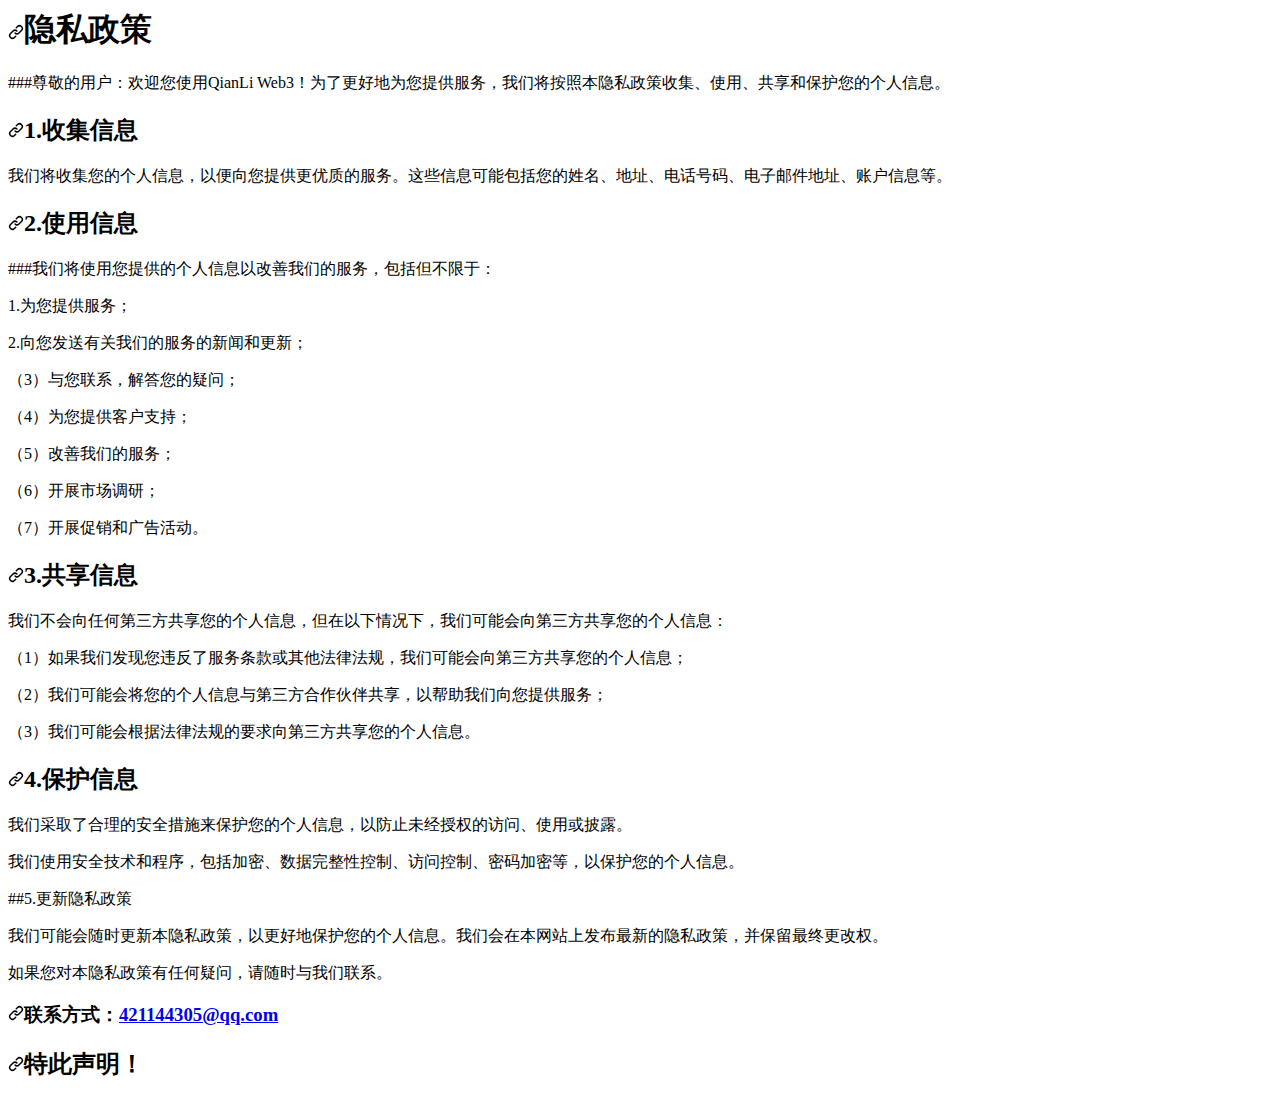
<file: QianLiWeb3/wenxian/5.html>
<html>
  <body>
    <article class="markdown-body entry-content container-lg" itemprop="text"><h1 dir="auto"><a id="user-content-隐私政策" class="anchor" aria-hidden="true" href="#隐私政策"><svg class="octicon octicon-link" viewBox="0 0 16 16" version="1.1" width="16" height="16" aria-hidden="true"><path fill-rule="evenodd" d="M7.775 3.275a.75.75 0 001.06 1.06l1.25-1.25a2 2 0 112.83 2.83l-2.5 2.5a2 2 0 01-2.83 0 .75.75 0 00-1.06 1.06 3.5 3.5 0 004.95 0l2.5-2.5a3.5 3.5 0 00-4.95-4.95l-1.25 1.25zm-4.69 9.64a2 2 0 010-2.83l2.5-2.5a2 2 0 012.83 0 .75.75 0 001.06-1.06 3.5 3.5 0 00-4.95 0l-2.5 2.5a3.5 3.5 0 004.95 4.95l1.25-1.25a.75.75 0 00-1.06-1.06l-1.25 1.25a2 2 0 01-2.83 0z"></path></svg></a><strong>隐私政策</strong></h1>
<p dir="auto">###尊敬的用户：欢迎您使用QianLi Web3！为了更好地为您提供服务，我们将按照本隐私政策收集、使用、共享和保护您的个人信息。</p>
<h2 dir="auto"><a id="user-content-1收集信息" class="anchor" aria-hidden="true" href="#1收集信息"><svg class="octicon octicon-link" viewBox="0 0 16 16" version="1.1" width="16" height="16" aria-hidden="true"><path fill-rule="evenodd" d="M7.775 3.275a.75.75 0 001.06 1.06l1.25-1.25a2 2 0 112.83 2.83l-2.5 2.5a2 2 0 01-2.83 0 .75.75 0 00-1.06 1.06 3.5 3.5 0 004.95 0l2.5-2.5a3.5 3.5 0 00-4.95-4.95l-1.25 1.25zm-4.69 9.64a2 2 0 010-2.83l2.5-2.5a2 2 0 012.83 0 .75.75 0 001.06-1.06 3.5 3.5 0 00-4.95 0l-2.5 2.5a3.5 3.5 0 004.95 4.95l1.25-1.25a.75.75 0 00-1.06-1.06l-1.25 1.25a2 2 0 01-2.83 0z"></path></svg></a>1.收集信息</h2>
<p dir="auto">我们将收集您的个人信息，以便向您提供更优质的服务。这些信息可能包括您的姓名、地址、电话号码、电子邮件地址、账户信息等。</p>
<h2 dir="auto"><a id="user-content-2使用信息" class="anchor" aria-hidden="true" href="#2使用信息"><svg class="octicon octicon-link" viewBox="0 0 16 16" version="1.1" width="16" height="16" aria-hidden="true"><path fill-rule="evenodd" d="M7.775 3.275a.75.75 0 001.06 1.06l1.25-1.25a2 2 0 112.83 2.83l-2.5 2.5a2 2 0 01-2.83 0 .75.75 0 00-1.06 1.06 3.5 3.5 0 004.95 0l2.5-2.5a3.5 3.5 0 00-4.95-4.95l-1.25 1.25zm-4.69 9.64a2 2 0 010-2.83l2.5-2.5a2 2 0 012.83 0 .75.75 0 001.06-1.06 3.5 3.5 0 00-4.95 0l-2.5 2.5a3.5 3.5 0 004.95 4.95l1.25-1.25a.75.75 0 00-1.06-1.06l-1.25 1.25a2 2 0 01-2.83 0z"></path></svg></a>2.使用信息</h2>
<p dir="auto">###我们将使用您提供的个人信息以改善我们的服务，包括但不限于：</p>
<p dir="auto">1.为您提供服务；</p>
<p dir="auto">2.向您发送有关我们的服务的新闻和更新；</p>
<p dir="auto">（3）与您联系，解答您的疑问；</p>
<p dir="auto">（4）为您提供客户支持；</p>
<p dir="auto">（5）改善我们的服务；</p>
<p dir="auto">（6）开展市场调研；</p>
<p dir="auto">（7）开展促销和广告活动。</p>
<h2 dir="auto"><a id="user-content-3共享信息" class="anchor" aria-hidden="true" href="#3共享信息"><svg class="octicon octicon-link" viewBox="0 0 16 16" version="1.1" width="16" height="16" aria-hidden="true"><path fill-rule="evenodd" d="M7.775 3.275a.75.75 0 001.06 1.06l1.25-1.25a2 2 0 112.83 2.83l-2.5 2.5a2 2 0 01-2.83 0 .75.75 0 00-1.06 1.06 3.5 3.5 0 004.95 0l2.5-2.5a3.5 3.5 0 00-4.95-4.95l-1.25 1.25zm-4.69 9.64a2 2 0 010-2.83l2.5-2.5a2 2 0 012.83 0 .75.75 0 001.06-1.06 3.5 3.5 0 00-4.95 0l-2.5 2.5a3.5 3.5 0 004.95 4.95l1.25-1.25a.75.75 0 00-1.06-1.06l-1.25 1.25a2 2 0 01-2.83 0z"></path></svg></a>3.共享信息</h2>
<p dir="auto">我们不会向任何第三方共享您的个人信息，但在以下情况下，我们可能会向第三方共享您的个人信息：</p>
<p dir="auto">（1）如果我们发现您违反了服务条款或其他法律法规，我们可能会向第三方共享您的个人信息；</p>
<p dir="auto">（2）我们可能会将您的个人信息与第三方合作伙伴共享，以帮助我们向您提供服务；</p>
<p dir="auto">（3）我们可能会根据法律法规的要求向第三方共享您的个人信息。</p>
<h2 dir="auto"><a id="user-content-4保护信息" class="anchor" aria-hidden="true" href="#4保护信息"><svg class="octicon octicon-link" viewBox="0 0 16 16" version="1.1" width="16" height="16" aria-hidden="true"><path fill-rule="evenodd" d="M7.775 3.275a.75.75 0 001.06 1.06l1.25-1.25a2 2 0 112.83 2.83l-2.5 2.5a2 2 0 01-2.83 0 .75.75 0 00-1.06 1.06 3.5 3.5 0 004.95 0l2.5-2.5a3.5 3.5 0 00-4.95-4.95l-1.25 1.25zm-4.69 9.64a2 2 0 010-2.83l2.5-2.5a2 2 0 012.83 0 .75.75 0 001.06-1.06 3.5 3.5 0 00-4.95 0l-2.5 2.5a3.5 3.5 0 004.95 4.95l1.25-1.25a.75.75 0 00-1.06-1.06l-1.25 1.25a2 2 0 01-2.83 0z"></path></svg></a>4.保护信息</h2>
<p dir="auto">我们采取了合理的安全措施来保护您的个人信息，以防止未经授权的访问、使用或披露。</p>
<p dir="auto">我们使用安全技术和程序，包括加密、数据完整性控制、访问控制、密码加密等，以保护您的个人信息。</p>
<p dir="auto">##5.更新隐私政策</p>
<p dir="auto">我们可能会随时更新本隐私政策，以更好地保护您的个人信息。我们会在本网站上发布最新的隐私政策，并保留最终更改权。</p>
<p dir="auto">如果您对本隐私政策有任何疑问，请随时与我们联系。</p>
<h3 dir="auto"><a id="user-content-联系方式421144305qqcom" class="anchor" aria-hidden="true" href="#联系方式421144305qqcom"><svg class="octicon octicon-link" viewBox="0 0 16 16" version="1.1" width="16" height="16" aria-hidden="true"><path fill-rule="evenodd" d="M7.775 3.275a.75.75 0 001.06 1.06l1.25-1.25a2 2 0 112.83 2.83l-2.5 2.5a2 2 0 01-2.83 0 .75.75 0 00-1.06 1.06 3.5 3.5 0 004.95 0l2.5-2.5a3.5 3.5 0 00-4.95-4.95l-1.25 1.25zm-4.69 9.64a2 2 0 010-2.83l2.5-2.5a2 2 0 012.83 0 .75.75 0 001.06-1.06 3.5 3.5 0 00-4.95 0l-2.5 2.5a3.5 3.5 0 004.95 4.95l1.25-1.25a.75.75 0 00-1.06-1.06l-1.25 1.25a2 2 0 01-2.83 0z"></path></svg></a>联系方式：<a href="mailto:421144305@qq.com">421144305@qq.com</a></h3>
<h2 dir="auto"><a id="user-content-特此声明" class="anchor" aria-hidden="true" href="#特此声明"><svg class="octicon octicon-link" viewBox="0 0 16 16" version="1.1" width="16" height="16" aria-hidden="true"><path fill-rule="evenodd" d="M7.775 3.275a.75.75 0 001.06 1.06l1.25-1.25a2 2 0 112.83 2.83l-2.5 2.5a2 2 0 01-2.83 0 .75.75 0 00-1.06 1.06 3.5 3.5 0 004.95 0l2.5-2.5a3.5 3.5 0 00-4.95-4.95l-1.25 1.25zm-4.69 9.64a2 2 0 010-2.83l2.5-2.5a2 2 0 012.83 0 .75.75 0 001.06-1.06 3.5 3.5 0 00-4.95 0l-2.5 2.5a3.5 3.5 0 004.95 4.95l1.25-1.25a.75.75 0 00-1.06-1.06l-1.25 1.25a2 2 0 01-2.83 0z"></path></svg></a>特此声明！</h2>
</article>
  </body>
</html>
</file>
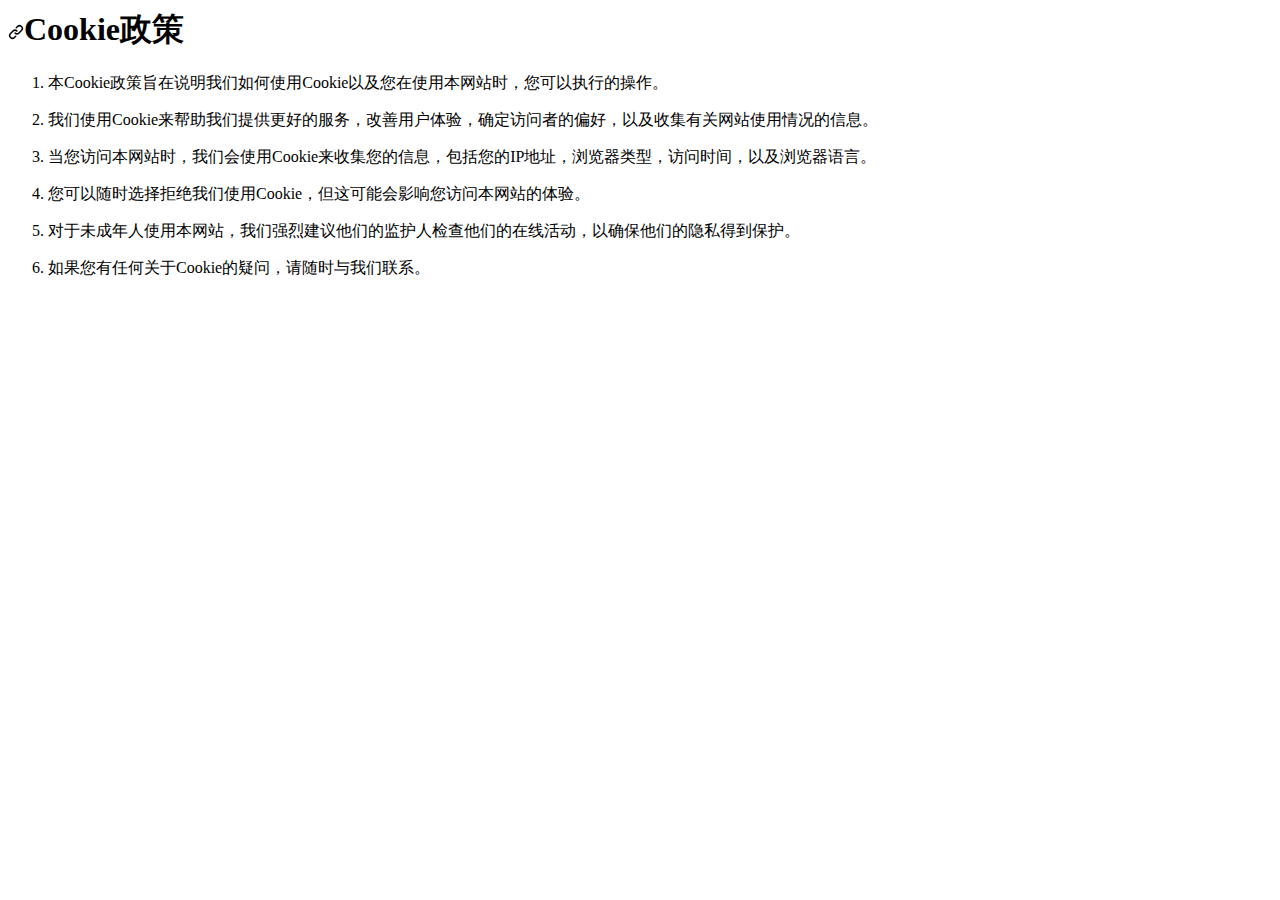
<file: QianLiWeb3/wenxian/6.html>
<html>
  <body>
    <article class="markdown-body entry-content container-lg" itemprop="text"><h1 dir="auto"><a id="user-content-cookie政策" class="anchor" aria-hidden="true" href="#cookie政策"><svg class="octicon octicon-link" viewBox="0 0 16 16" version="1.1" width="16" height="16" aria-hidden="true"><path fill-rule="evenodd" d="M7.775 3.275a.75.75 0 001.06 1.06l1.25-1.25a2 2 0 112.83 2.83l-2.5 2.5a2 2 0 01-2.83 0 .75.75 0 00-1.06 1.06 3.5 3.5 0 004.95 0l2.5-2.5a3.5 3.5 0 00-4.95-4.95l-1.25 1.25zm-4.69 9.64a2 2 0 010-2.83l2.5-2.5a2 2 0 012.83 0 .75.75 0 001.06-1.06 3.5 3.5 0 00-4.95 0l-2.5 2.5a3.5 3.5 0 004.95 4.95l1.25-1.25a.75.75 0 00-1.06-1.06l-1.25 1.25a2 2 0 01-2.83 0z"></path></svg></a>Cookie政策</h1>
<ol dir="auto">
<li>
<p dir="auto">本Cookie政策旨在说明我们如何使用Cookie以及您在使用本网站时，您可以执行的操作。</p>
</li>
<li>
<p dir="auto">我们使用Cookie来帮助我们提供更好的服务，改善用户体验，确定访问者的偏好，以及收集有关网站使用情况的信息。</p>
</li>
<li>
<p dir="auto">当您访问本网站时，我们会使用Cookie来收集您的信息，包括您的IP地址，浏览器类型，访问时间，以及浏览器语言。</p>
</li>
<li>
<p dir="auto">您可以随时选择拒绝我们使用Cookie，但这可能会影响您访问本网站的体验。</p>
</li>
<li>
<p dir="auto">对于未成年人使用本网站，我们强烈建议他们的监护人检查他们的在线活动，以确保他们的隐私得到保护。</p>
</li>
<li>
<p dir="auto">如果您有任何关于Cookie的疑问，请随时与我们联系。</p>
</li>
</ol>
</article>
  </body>
</html>
</file>
